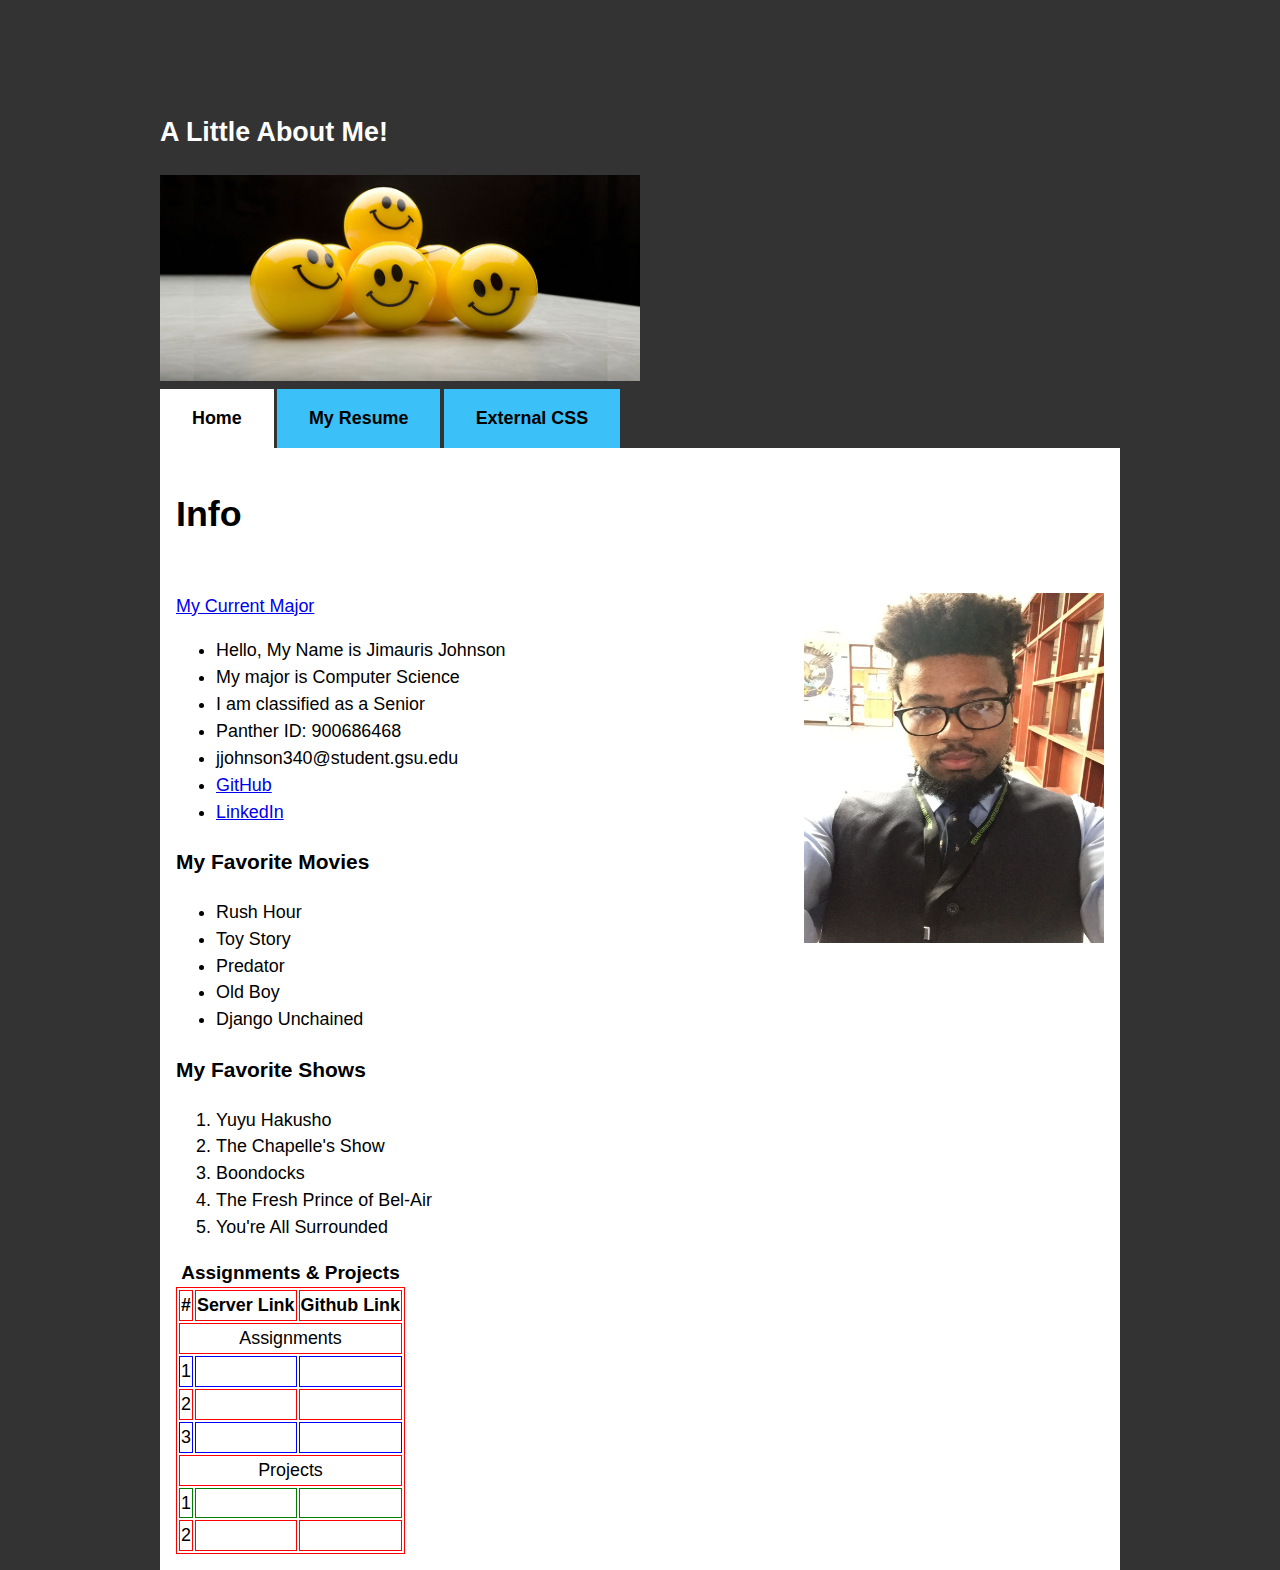
<file: Assignment1/index.html>
<!DOCTYPE html>
<html>
<head>
  <meta charset="UTF-8">
  <title>Self Assessment</title>
  <link rel="stylesheet" href="style.css">
 
  
</head>
 
<body>
 <h2>A Little About Me!</h2>
 <img class="display" src="yes.jpg">
  <div class="tabs">
  <input type="radio" name="tabs" id="tabone" checked="checked">
  <label for="tabone">Home</label>
  <div class="tab">
    <h1>Info</h1>
    <br>
    <a href="http://www.cs.gsu.edu/">My Current Major</a>
    <img class="disp" src="image.jpeg">
    <p class="info">
      <ul>
        <li>Hello, My Name is Jimauris Johnson</li>
        <li>My major is Computer Science</li>
        <li>I am classified as a Senior</li>
        <li>Panther ID: 900686468</li>
        <li>jjohnson340@student.gsu.edu</li>
        <li><a href="https://github.com/">GitHub</a></li>
        <li><a href="https://www.linkedin.com/in/jimauris-johnson-a77278192/">LinkedIn</a></li>
      </ul>
      
      <h3>My Favorite Movies</h3>
      <ul>
        <li>Rush Hour</li> 
        <li>Toy Story</li>
        <li>Predator</li>
        <li>Old Boy</li>
        <li>Django Unchained</li>
      </ul>

      <h3>My Favorite Shows</h3>
      <ol>
        <li>Yuyu Hakusho</li>
        <li>The Chapelle's Show</li>
        <li>Boondocks</li>
        <li>The Fresh Prince of Bel-Air</li>
        <li>You're All Surrounded</li>
      </ol>
    </p>

    <table>
    <caption class="tabler">Assignments & Projects</caption>

    <tr>
      <th>#</th>
      <th>Server Link</th>
      <th>Github Link</th>
    </tr>

    <tr>
      <td colspan="3">Assignments</td>
    </tr>

    <tr>
      <td class="cl">1</td>
      <td class="cl"></td>
      <td class="cl"></td>
    </tr>

     <tr>
      <td>2</td>
      <td></td>
      <td></td>
    </tr>

     <tr>
      <td class="cl">3</td>
      <td class="cl"></td>
      <td class="cl"></td>
    </tr>

    <tr>
      <td colspan="3">Projects</td>
    </tr>

     <tr>
      <td class="clr">1</td>
      <td class="clr"></td>
      <td class="clr"></td>
    </tr>

     <tr>
      <td>2</td>
      <td></td>
      <td></td>
    </tr>

  </table>
  </div>

  
  
  <input type="radio" name="tabs" id="tabtwo">
  <label for="tabtwo">My Resume</label>
  <div class="tab">
    <h3>Jimauris Johnson | Network Engineer</h3>
    <address>2993 Fairing Hill
      <br>Lithonia, GA 30038</address>
    <a href="mailto:johnsonjrj@comcast.net">johnsonjrj@comcast.net</a>
    <h5>The child who is not embraced by the village will burn it down to feel its warmth.</h5>
    <hr>
    <section class="bolde">Goals:</section>
    <p>
      To build a long-term career as a cyber security analyst with opportunities for career growth and utilize my strong dedication to software development and to client needs.
    </p>

    <section class="bolde">Skills:</section>
    <p>
      <h3>Programming Languages</h3>
      <ol>
        <li>C</li>
        <li>Python</li>
        <li>Java</li>
        <li>HTML5</li>
        <li>CSS3</li>
      </ol>

      <h3>Databases</h3>
      <ol>
        <li>MySQL</li>
        <li>SQLite3</li>
        </ol>

        <h3>Operating Systems</h3>
        <ol>
          <li>Windows</li>
          <li>Linux</li>
        </ol>

        <h3>Soft Skills</h3>
        <ol>
          <li>Problem Solving</li>
          <li>Critical Thinking</li>
          <li>Communicaion</li>
          <li>Teamwork</li>
          <li>Creativity</li>
        </ol>

        <h3>Other Tools</h3>
        <ol>
          <li>Minor in Japanese</li>
        </ol>
    </p>

    <section class="bolde">Work Experience</section>

    <table class="not">
      <tr>
        <th>Time</th>
        <th>Name</th>
        <th>Location</th>
        <th>Position Title</th>
        <th>Responsibilities</th>
        <th>Contact Info</th>
      </tr>

      <tr>
        <td>2014-2015</td>
        <td>Marco's Pizza</td>
        <td>Lithonia, Georgia</td>
        <td>Crew Member</td>
        <td><ul>
          <li>Preparing Ingredients</li>
          <li>Delivery of Orders</li>
          <li>Answering Phones</li>
        </ul></td>
        <td>(770) 687-2684</td>
      </tr>

      <tr>
        <td>2017-Present</td>
        <td>Dekalb County Voter Registration Office</td>
        <td>Decatur, Georgia</td>
        <td>Administrative Assistant</td>
        <td><ul>
          <li>Assisting voters with registration</li>
          <li>Assisting with absentee voting</li>
          <li>Invetory of election equipment and office supplies</li>
        </ul></td>
        <td></td>
      </tr>

    </table>

    <section class="bolde">Education</section>

    <table class="not">
      <tr>
        <th>Time</th>
        <th>School</th>
        <th>Location</th>
        <th>Major</th>
        <th>Minor</th>
      </tr>

      <tr>
        <td>2016-2018</td>
        <td>Georgia Perimeter College</td>
        <td>Covington, Georgia</td>
        <td>Computer Science</td>
        <td></td>
      </tr>

      <tr>
        <td>2018-Present</td>
        <td>Georgia State University</td>
        <td>Atlanta, Georgia</td>
        <td>Computer Science</td>
        <td>Japanese</td>
      </tr>

    </table>

    <section class="bolde">Hobbies and Interest</section>

    <p>
      <ul>
        <a href="https://scoutlander.com/publicsite/unithome.aspx?UID=32529" target="_blank"><li>Community Service</li></a>
        <li>Exercise</li>
        <a href="https://www.southernliving.com/food/classic-southern-comfort-food-dessert-recipes" target="_blank"><li>Baking</li></a>
        <a href="https://www.japanfest.org/" target="_blank"><li>Japanese Culture</li></a>
        <li>Travel</li>
      </ul>
    </p>

    <section class="bolde">References</section>

    <li>Available Upon Request</li>

    <footer> <h6>Jimauris Johnson | Network Engineer
    <address>2993 Fairing Hill
      <br>Lithonia, GA 30038</address>
    <a href="mailto:johnsonjrj@comcast.net">johnsonjrj@comcast.net</a></footer>
</h6>
  </div>
  
  <input type="radio" name="tabs" id="tabthree">
  <label for="tabthree">External CSS</label>
  <div class="tab">
    <h1>Style Sheet</h1>
    <p>
      <a href="style.css">Access to the Style Sheet</a>
    </p>
  </div>
</div>
 
</body>
 
</html>
</file>
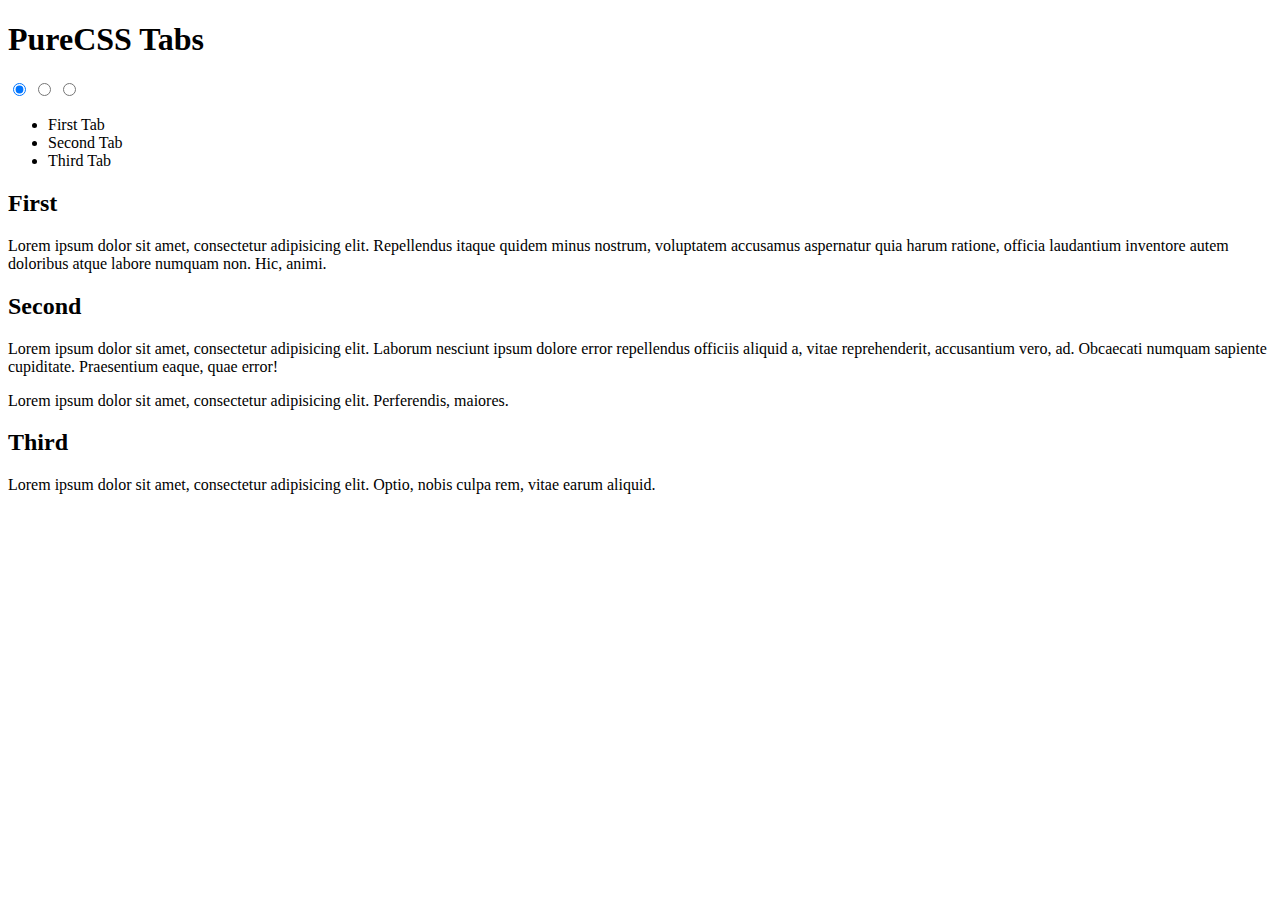
<file: Assignment1/home.html>
<!DOCTYPE html>
<html>
<head>
	<title></title>
</head>
<body>

<h1>PureCSS Tabs</h1>

<div class="pc-tab">
<input checked="checked" id="tab1" type="radio" name="pct" />
<input id="tab2" type="radio" name="pct" />
<input id="tab3" type="radio" name="pct" />
  <nav>
    <ul>
      <li class="tab1">
        <label for="tab1">First Tab</label>
      </li>
      <li class="tab2">
        <label for="tab2">Second Tab</label>
      </li>
      <li class="tab3">
        <label for="tab3">Third Tab</label>
      </li>
    </ul>
  </nav>
  <section>
    <div class="tab1">
      <h2>First</h2>
      <p>Lorem ipsum dolor sit amet, consectetur adipisicing elit. Repellendus itaque quidem minus nostrum, voluptatem accusamus aspernatur quia harum ratione, officia laudantium inventore autem doloribus atque labore numquam non. Hic, animi.</p>
    </div>
    <div class="tab2">
      <h2>Second</h2>
      <p>Lorem ipsum dolor sit amet, consectetur adipisicing elit. Laborum nesciunt ipsum dolore error repellendus officiis aliquid a, vitae reprehenderit, accusantium vero, ad. Obcaecati numquam sapiente cupiditate. Praesentium eaque, quae error!</p>
      <p>Lorem ipsum dolor sit amet, consectetur adipisicing elit. Perferendis, maiores.</p>
    </div>
    <div class="tab3">
      <h2>Third</h2>
      <p>Lorem ipsum dolor sit amet, consectetur adipisicing elit. Optio, nobis culpa rem, vitae earum aliquid.</p>
    </div>
  </section>
</div>

</body>
</html>
</file>
<file: Assignment1/style.css>
.tabs {
  display: flex;
  flex-wrap: wrap;
}
 
.tabs label {
  order: 1;
  display: block;
  padding: 1rem 2rem;
  margin-right: 0.2rem;
  cursor: pointer;
  background:  #3CC0F8;
  font-weight: bold;
  transition: background ease 0.2s;
}
 
.tabs .tab {
  order: 99;
  flex-grow: 1;
  width: 100%;
  display: none;
  padding: 1rem;
  background: #fff;
}
 
.tabs input[type="radio"] {
  display: none;
}
 
.tabs input[type="radio"]:checked + label {
  background: #fff;
}
 
.tabs input[type="radio"]:checked + label + .tab {
  display: block;
}
 
@media (max-width: 45em) {
  .tabs .tab,
  .tabs label {
    order: initial;
  }
 
  .tabs label {
    width: 100%;
    margin-right: 0;
    margin-top: 0.2rem;
  }
}
 
body {
  background: #333;
  min-height: 100vh;
  box-sizing: border-box;
  padding-top: 10vh;
  font-family: "HelveticaNeue-Light", "Helvetica Neue Light", "Helvetica Neue", Helvetica, Arial, "Lucida Grande", sans-serif;
  font-weight: 300;
  line-height: 1.5;
  max-width: 60rem;
  margin: 0 auto;
  font-size: 112%;
}

h2
{
  color: white;
}

img.display
{
  
  width: 50%;
 right: 100px;
}

img.disp
{
  height: 350px;
  width: 300px;
  float: right;
}

p.info
{
  text-align: left;
}

table, th, td
{
  border: 1px solid red;
  text-align: center;
}

td.cl
{
 border: 1px solid blue; 
}

td.clr
{
  border: 1px solid green;
}

.tabler
{
  font-size: 19px;
  font-weight: bold;
}

.bolde
{
  font-size: 20px;
  font-weight: bold;
}

table.not
{
  border: 1px solid black;
  text-align: center;
}


/* mouse over link */
a:hover
 {
  color: hotpink;
}
</file>
